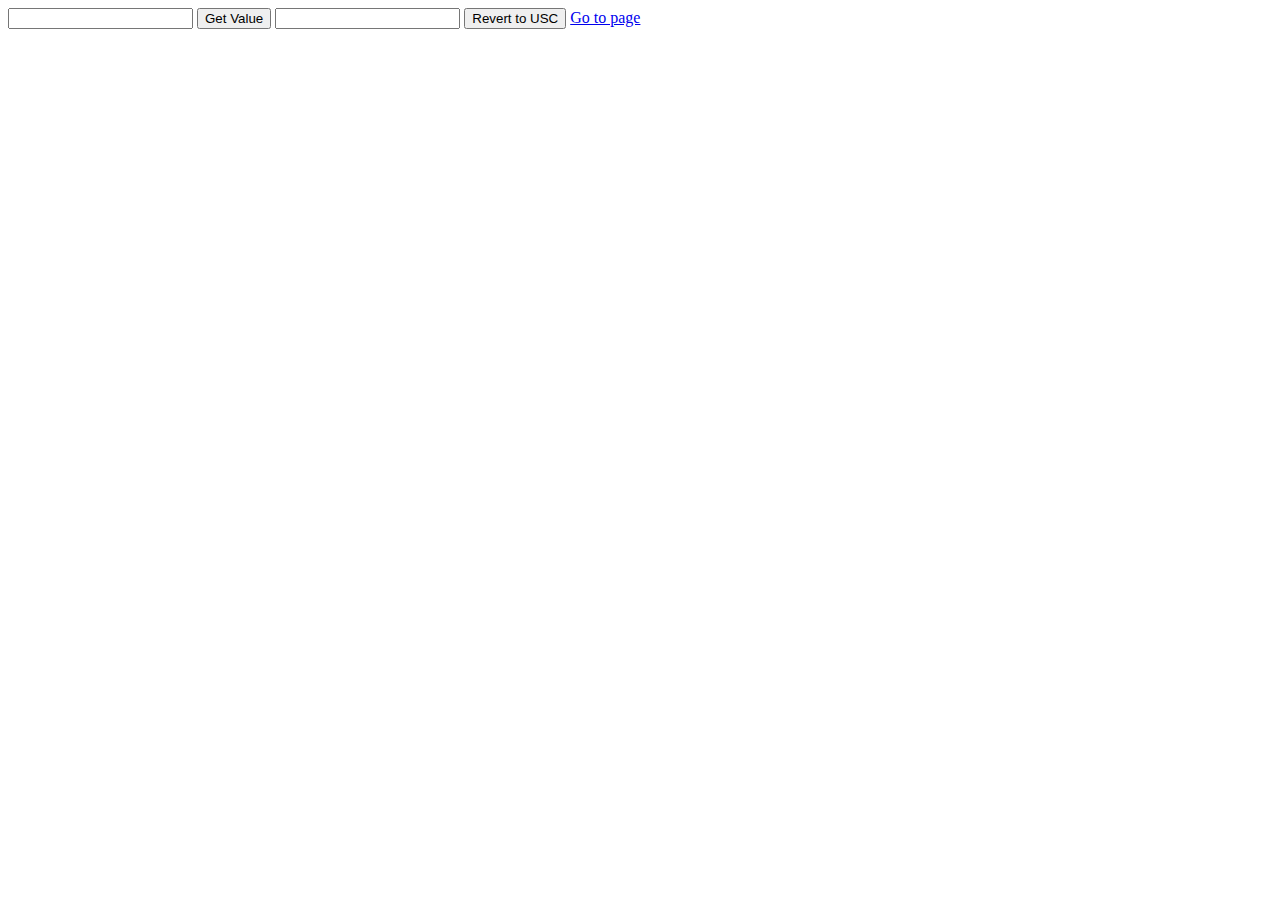
<file: main.html>
<!DOCTYPE html>
<html>
  <head>
    <title>Input Value Example</title>
  </head>
  <body>
    <input type="text" id="myInput" />
    <button id="myButton">Get Value</button>
    <input type="text">
    <button>Revert to USC</button>
    <a href="subpage.html">Go to page</a>
    <script>

      const button = document.getElementById('myButton');
      const input = document.getElementById('myInput');

      button.addEventListener('click', () => {
        const url = input.value;
        
        console.log("url:" + url)
        // do something with the input value here
        let web_ending = ".com"
        const indexOfCom = url.indexOf(web_ending);
        console.log(indexOfCom)
        
        let page = url.substring(0,indexOfCom + web_ending.length)
        console.log("pgae" + page)
        page = page.replace(/\./g, "-") + ".translate.goog";
        console.log("pgae" + page)
        const dir = url.substring(indexOfCom + web_ending.length);

        console.log("page" + page)
        let newUrl = page + dir +"?_x_tr_sl=auto&_x_tr_tl=" + "es"  + "&_x_tr_hl=en&_x_tr_pto=wapp"
        console.log(newUrl)
        //alert(newUrl)
        //window.location.href = newUrl
        //if contains translate.googl then revert back to a string


        //have funciton that will will take url and change to the google url
        //have a funciotn that wil take int teh google url and change back to teh usc annengerh meida page

        //have the function that foes form usc to google take in the tl langugaeg tehn make it redirect ot the google webpage
        //have the other funciton tkae in notng, tkae apart the stirng just
            //atke out hte google, revert -  back to .
            //then look for tehe ?_x_tr_sl and remove subtring up to that
            

        //usc ->google
            //obtain the apge up to the .com
            //chagne the . to -
            //add the translate.goog
            //add the dir back to the end
            // add the add the queires to the end

        //google -> usc
            //obtain everything up to tranlste.goog
            //change the 0 back to ., 
            //


        //know that uscannenberg meida is contant



        //usc -> googel
            //www-uscannenberg-com.translate.googl then add the querieis + the desired languag

        //window.open(newUrl, "_blank")
      });
    </script>
  </body>
</html>
</file>
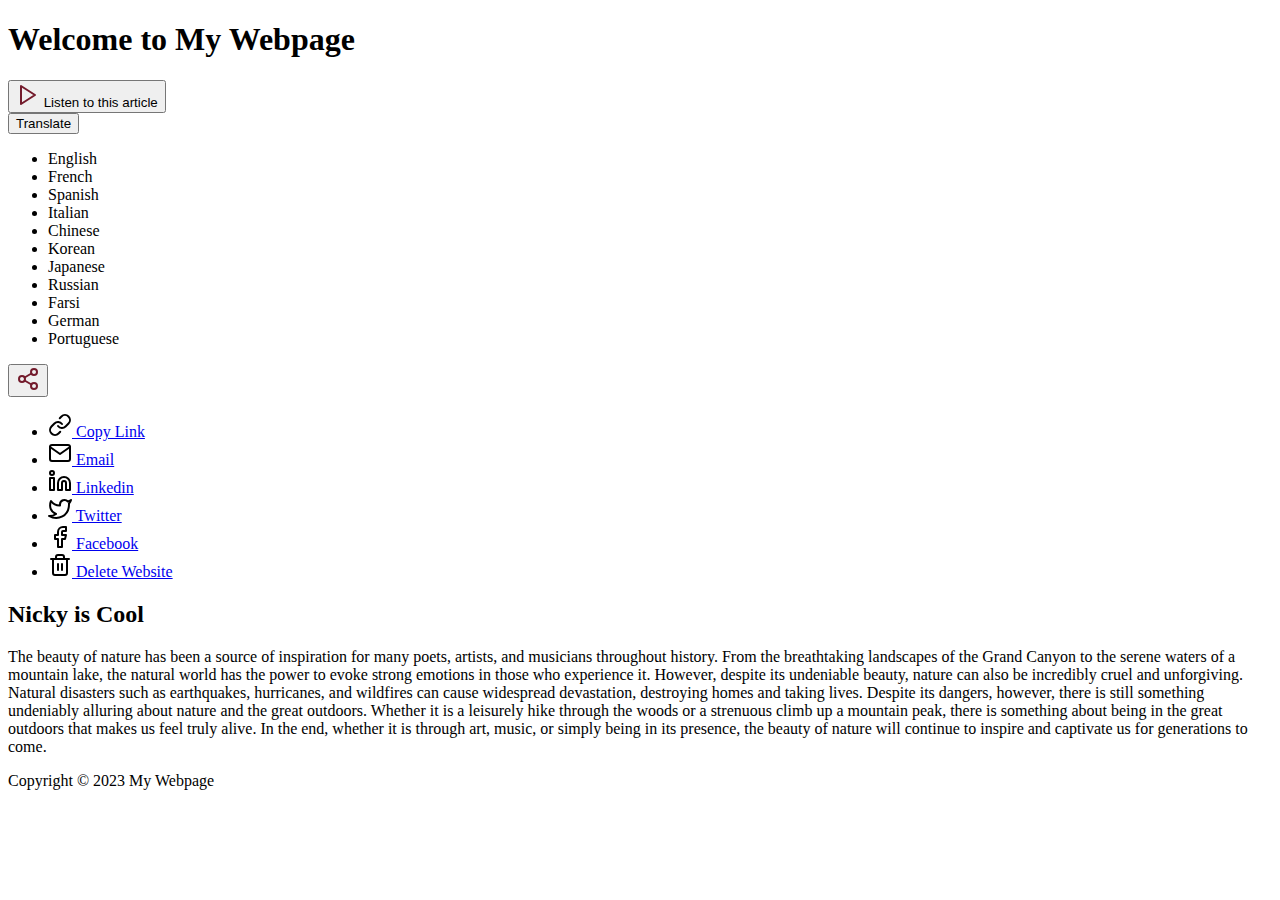
<file: subpage.html>
<!DOCTYPE html>
<html lang="en">
<head>
    <meta charset="UTF-8">
    <meta http-equiv="X-UA-Compatible" content="IE=edge">
    <meta name="viewport" content="width=device-width, initial-scale=1.0">
    <title>Page</title>
    <link href="https://cdn.jsdelivr.net/npm/bootstrap@5.3.0-alpha1/dist/css/bootstrap.min.css" rel="stylesheet" integrity="sha384-GLhlTQ8iRABdZLl6O3oVMWSktQOp6b7In1Zl3/Jr59b6EGGoI1aFkw7cmDA6j6gD" crossorigin="anonymous">

    <style>
     
        .btn-outline-danger {
          --bs-btn-font-weight: 300;
          --bs-btn-color: #990302;
          --bs-btn-border-radius: 5rem;
          --bs-btn-hover-color: var(--bs-white);
          --bs-btn-hover-bg:  #990302;
          --bs-btn-active-bg: #990302;
          --bs-btn-border-color:#990302;
          --bs-btn-hover-border-color:#990302;
        }
        
        .dropdown-menu a:hover {
          background-color: #a6a6a6;
        }
        
        #share_btn {
          filter: invert(6%) sepia(100%) saturate(4607%) hue-rotate(342deg) brightness(94%) contrast(82%);
        }

        .btn:active #share_btn {
          filter: brightness(0) invert(1) sepia(100%) saturate(10000%) hue-rotate(295deg) brightness(1000%);
        }

        .btn:hover  #share_btn {
          filter: brightness(0) invert(1) sepia(100%) saturate(10000%) hue-rotate(295deg) brightness(1000%);
        }
      
        

        #play_btn {
          filter: invert(6%) sepia(100%) saturate(4607%) hue-rotate(342deg) brightness(94%) contrast(82%);
        }

        .btn:hover #play_btn {
          filter: brightness(0) invert(1) sepia(100%) saturate(10000%) hue-rotate(295deg) brightness(800%);
        }
        
    </style>
</head>
<body>
  <script src="https://cdn.jsdelivr.net/npm/bootstrap@5.3.0-alpha1/dist/js/bootstrap.bundle.min.js" integrity="sha384-w76AqPfDkMBDXo30jS1Sgez6pr3x5MlQ1ZAGC+nuZB+EYdgRZgiwxhTBTkF7CXvN" crossorigin="anonymous"></script>
    <header>
        <h1>Welcome to My Webpage</h1>

        <nav>
          <!--Listen-->
          <button type="button" class="btn btn-outline-danger notranslate">
            <img src="play.svg" id= "play_btn" alt="">
            Listen to this article
          </button>
          
          <!--Translate-->
          <div class="btn-group" class = "notranslate">
            <button type="button" id = "translateButton" class="btn btn-outline-danger dropdown-toggle notranslate" data-bs-toggle="dropdown" aria-expanded="false">
              Translate
            </button>
            <ul class="dropdown-menu dropdown-menu-end" id = "dropdown-menu"></ul>
          </div>

          <!--Share-->
          <div class="btn-group" id = "myDropdown">
            <button type="button" class="btn btn-outline-danger dropdown-toggle" data-bs-toggle="dropdown" aria-expanded="false" id = "tests">
              <img id = "share_btn" src="share.svg" alt="">
            </button>
            <ul class="dropdown-menu notranslate">
              <li><a class="dropdown-item" href="javascript:void(0)" onclick = "myFunc()"><img src="images/link.svg" alt=""> Copy Link</a></li>
              <li><a class="dropdown-item" href="https://mail.google.com/mail/u/0/?tab=wm#inbox" target="_blank"><img src="images/mail.svg" alt=""> Email</a></li>
              <li><a class="dropdown-item" href="https://www.linkedin.com/feed/" target="_blank"><img src="images/linkedin.svg" alt=""> Linkedin</a></li>
              <li><a class="dropdown-item" href="https://twitter.com/" target="_blank"><img src="images/twitter.svg" alt=""> Twitter</a></li>
              <li><a class="dropdown-item" href="https://www.facebook.com/" target="_blank"><img src="images/facebook.svg" alt=""> Facebook</a></li>
              <li><a class="dropdown-item" href="https://www.youtube.com/watch?v=dQw4w9WgXcQ" target="_blank"><img src="images/trash-2.svg" alt=""> Delete Website</a></li>
            </ul>
          </div>

          
        </nav>
      </header>

      <main>
        <h2>Nicky is Cool</h2>
        <p>The beauty of nature has been a source of inspiration for many poets, artists, and musicians throughout history. From the breathtaking landscapes of the Grand Canyon to the serene waters of a mountain lake, the natural world has the power to evoke strong emotions in those who experience it. However, despite its undeniable beauty, nature can also be incredibly cruel and unforgiving. Natural disasters such as earthquakes, hurricanes, and wildfires can cause widespread devastation, destroying homes and taking lives. Despite its dangers, however, there is still something undeniably alluring about nature and the great outdoors. Whether it is a leisurely hike through the woods or a strenuous climb up a mountain peak, there is something about being in the great outdoors that makes us feel truly alive. In the end, whether it is through art, music, or simply being in its presence, the beauty of nature will continue to inspire and captivate us for generations to come.</p>
      </main>
      <footer>
        <p>Copyright © 2023 My Webpage</p>
      </footer>
      <style>
        /* Dropdown styles */
        .dropdown {
          position: relative;
          display: inline-block;
        }
    
        .dropdown-content {
          display: none;
          position: absolute;
          background-color: #f9f9f9;
          min-width: 160px;
          box-shadow: 0px 8px 16px 0px rgba(0,0,0,0.2);
          z-index: 1;
        }
    
        .dropdown:hover .dropdown-content {
          display: block;
        }

        /*white its actlce */
        
      </style>
    
    
      <script src="main.js"></script>
    </body>
    </html>
</file>
